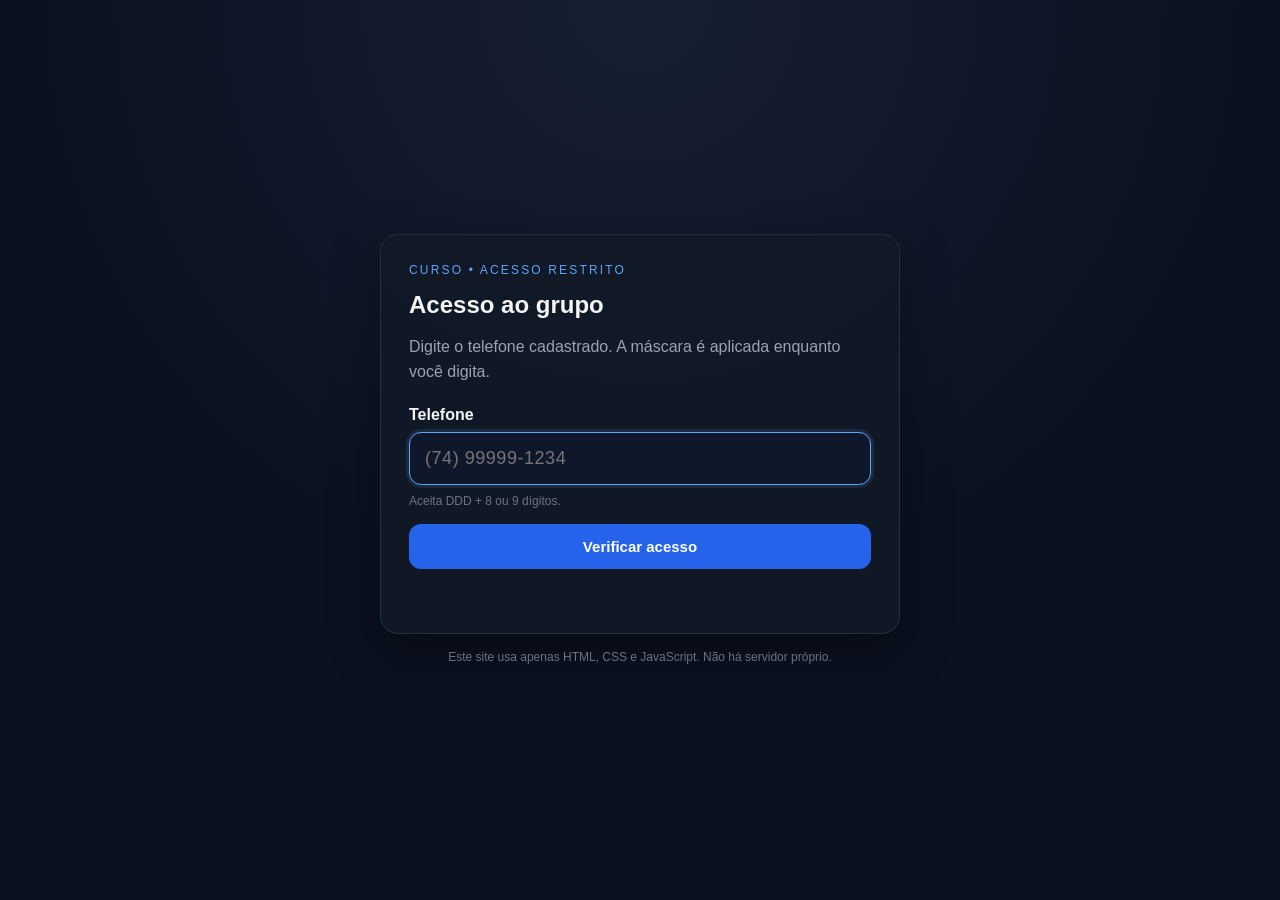
<file: index.html>
<!DOCTYPE html>
<html lang="pt-BR">
<head>
  <meta charset="UTF-8">
  <meta name="viewport" content="width=device-width, initial-scale=1.0">
  <meta name="robots" content="noindex,nofollow,noarchive">
  <meta name="theme-color" content="#111827">
  <title>Acesso ao Curso</title>
  <link rel="stylesheet" href="css/style.css">
</head>
<body>
  <main class="container">
    <section class="card" id="accessCard">
      <div class="brand">CURSO • ACESSO RESTRITO</div>
      <h1>Acesso ao grupo</h1>
      <p class="muted">Digite o telefone cadastrado. A máscara é aplicada enquanto você digita.</p>

      <form id="accessForm" novalidate>
        <label for="phone">Telefone</label>
        <input
          id="phone"
          name="phone"
          type="tel"
          inputmode="numeric"
          autocomplete="tel"
          placeholder="(74) 99999-1234"
          maxlength="15"
          aria-describedby="phoneHelp"
          required
        >
        <div id="phoneHelp" class="help-inline">Aceita DDD + 8 ou 9 dígitos.</div>
        <button id="checkButton" type="submit">Verificar acesso</button>
      </form>

      <div id="status" class="status" role="status" aria-live="polite"></div>
    </section>

    <section class="card hidden" id="successCard" aria-hidden="true">
      <div class="success">✓ ACESSO AUTORIZADO</div>
      <h2>Seu acesso foi confirmado</h2>
      <p class="muted">O link do grupo foi liberado somente após a validação.</p>
      <a id="whatsappButton" class="whatsapp" href="#" target="_blank" rel="noopener noreferrer">
        Entrar no grupo do WhatsApp
      </a>
      <button id="logoutButton" class="secondary" type="button">Voltar</button>
    </section>

    <footer>Este site usa apenas HTML, CSS e JavaScript. Não há servidor próprio.</footer>
  </main>

  <script src="dados/authorized.js" defer></script>
  <script type="module" src="js/app.js"></script>
</body>
</html>
</file>
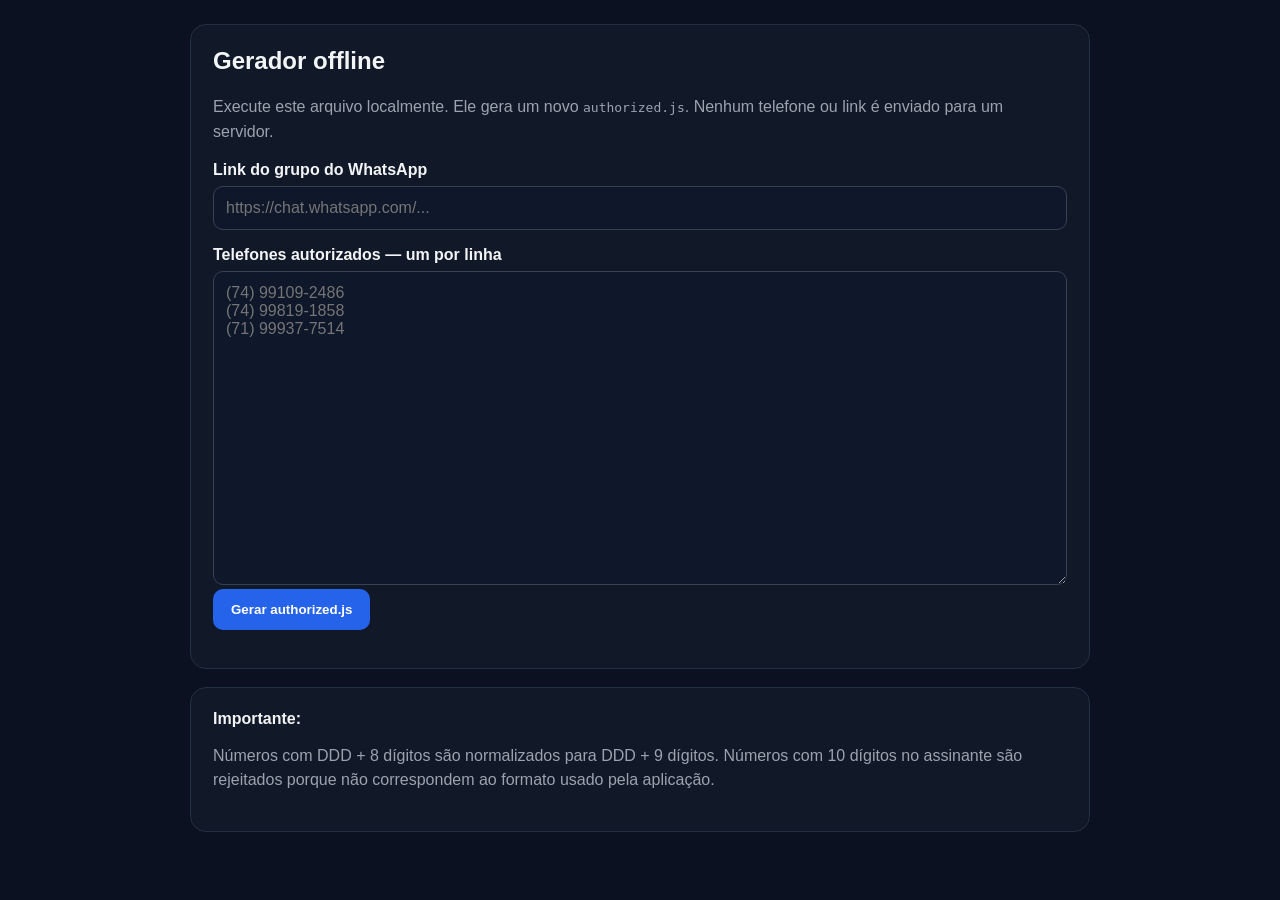
<file: ferramentas/gerador.html>
<!DOCTYPE html>
<html lang="pt-BR">
<head>
<meta charset="UTF-8">
<meta name="viewport" content="width=device-width,initial-scale=1">
<title>Gerador offline — authorized.js</title>
<style>
:root{--bg:#0b1120;--card:#111827;--line:#243041;--text:#f3f4f6;--muted:#9ca3af;--blue:#2563eb;--ok:#86efac;--err:#fca5a5}
*{box-sizing:border-box}body{margin:0;padding:24px;font-family:Arial,sans-serif;background:var(--bg);color:var(--text)}main{width:min(100%,900px);margin:auto}.box{background:var(--card);border:1px solid var(--line);border-radius:16px;padding:22px;margin-bottom:18px}h1{margin-top:0}label{display:block;margin:16px 0 7px;font-weight:700}input,textarea{width:100%;background:#0f172a;color:#fff;border:1px solid #374151;border-radius:10px;padding:12px;font:inherit}textarea{resize:vertical}button{border:0;border-radius:10px;background:var(--blue);color:white;font-weight:700;padding:13px 18px;cursor:pointer}button:disabled{opacity:.6;cursor:wait}.muted{color:var(--muted);line-height:1.55}.ok{color:var(--ok)}.err{color:var(--err)}code{word-break:break-all}
</style>
</head>
<body>
<main>
<section class="box">
<h1>Gerador offline</h1>
<p class="muted">Execute este arquivo localmente. Ele gera um novo <code>authorized.js</code>. Nenhum telefone ou link é enviado para um servidor.</p>
<label for="groupLink">Link do grupo do WhatsApp</label>
<input id="groupLink" type="url" placeholder="https://chat.whatsapp.com/..." autocomplete="off">
<label for="phones">Telefones autorizados — um por linha</label>
<textarea id="phones" rows="16" placeholder="(74) 99109-2486
(74) 99819-1858
(71) 99937-7514"></textarea>
<button id="generate" type="button">Gerar authorized.js</button>
<p id="status" class="muted" aria-live="polite"></p>
</section>
<section class="box">
<strong>Importante:</strong>
<p class="muted">Números com DDD + 8 dígitos são normalizados para DDD + 9 dígitos. Números com 10 dígitos no assinante são rejeitados porque não correspondem ao formato usado pela aplicação.</p>
</section>
</main>
<script>
const LOOKUP_SALT='curso-2026-public-lookup-v2-9d4e71';
const DERIVE_SALT='curso-2026-public-derive-v2-a81f03';
const ITERATIONS=180000;
const enc=new TextEncoder();

function normalizePhone(value){
 let d=String(value??'').replace(/\D/g,'');
 if(d.startsWith('55')&&(d.length===12||d.length===13)) d=d.slice(2);
 if(d.length!==10&&d.length!==11) return null;
 let sub=d.slice(2);
 if(sub.length===8) sub='9'+sub;
 if(sub.length!==9) return null;
 return d.slice(0,2)+sub;
}

async function sha256Hex(text){
 const data=await crypto.subtle.digest('SHA-256',enc.encode(text));
 return Array.from(new Uint8Array(data),b=>b.toString(16).padStart(2,'0')).join('');
}

async function deriveKey(phone){
 const base=await crypto.subtle.importKey('raw',enc.encode(phone),{name:'PBKDF2'},false,['deriveKey']);
 return crypto.subtle.deriveKey({name:'PBKDF2',salt:enc.encode(DERIVE_SALT),iterations:ITERATIONS,hash:'SHA-256'},base,{name:'AES-GCM',length:256},false,['encrypt']);
}

function b64(bytes){
 let out='';
 for(const b of bytes) out+=String.fromCharCode(b);
 return btoa(out);
}

async function encryptLink(phone,link){
 const key=await deriveKey(phone);
 const iv=crypto.getRandomValues(new Uint8Array(12));
 const result=await crypto.subtle.encrypt({name:'AES-GCM',iv},key,enc.encode(link));
 return {iv:b64(iv),ciphertext:b64(new Uint8Array(result))};
}

function downloadFile(text){
 const blob=new Blob([text],{type:'application/javascript;charset=utf-8'});
 const url=URL.createObjectURL(blob);
 const a=document.createElement('a');
 a.href=url;a.download='authorized.js';a.click();
 setTimeout(()=>URL.revokeObjectURL(url),1000);
}

document.getElementById('generate').addEventListener('click',async()=>{
 const status=document.getElementById('status');
 status.className='muted';status.textContent='Gerando...';
 try{
  const link=document.getElementById('groupLink').value.trim();
  const parsed=new URL(link);
  if(parsed.protocol!=='https:'||parsed.hostname!=='chat.whatsapp.com') throw new Error('link');
  const raw=document.getElementById('phones').value.split(/\r?\n/).map(x=>x.trim()).filter(Boolean);
  const seen=new Set();const valid=[];const invalid=[];
  for(const item of raw){const p=normalizePhone(item);if(!p){invalid.push(item);continue}if(!seen.has(p)){seen.add(p);valid.push(p)}}
  if(!valid.length) throw new Error('phones');
  const records=[];
  for(const phone of valid){
   const hash=await sha256Hex(`${LOOKUP_SALT}:${phone}`);
   records.push({hash,...await encryptLink(phone,link)});
  }
  const payload={version:2,lookupSalt:LOOKUP_SALT,deriveSalt:DERIVE_SALT,pbkdf2Iterations:ITERATIONS,sessionHours:8,records};
  downloadFile('/* GERADO OFFLINE */\nwindow.AUTHORIZED = '+JSON.stringify(payload,null,2)+';\n');
  status.className='ok';status.textContent=`Gerado com ${valid.length} telefone(s) válido(s). ${invalid.length} entrada(s) rejeitada(s).`;
 }catch(e){
  console.error(e);
  status.className='err';
  status.textContent=e.message==='link'?'Informe um link HTTPS válido do WhatsApp.':e.message==='phones'?'Nenhum telefone válido foi encontrado.':'Não foi possível gerar o arquivo neste navegador.';
 }
});
</script>
</body>
</html>
</file>
<file: css/style.css>
:root {
  --bg: #0b1120;
  --card: #111827;
  --line: #243041;
  --text: #f3f4f6;
  --muted: #9ca3af;
  --accent: #22c55e;
  --primary: #2563eb;
  --danger: #f87171;
  --ok: #86efac;
}

* { box-sizing: border-box; }

body {
  margin: 0;
  min-height: 100vh;
  font-family: Arial, Helvetica, sans-serif;
  background: radial-gradient(circle at top, #172033, var(--bg) 55%);
  color: var(--text);
  display: grid;
  place-items: center;
  padding: 24px;
}

.container { width: min(100%, 520px); }

.card {
  background: rgba(17, 24, 39, .97);
  border: 1px solid var(--line);
  border-radius: 18px;
  padding: 28px;
  box-shadow: 0 18px 50px rgba(0,0,0,.35);
}

.brand {
  font-size: 12px;
  letter-spacing: .18em;
  color: #60a5fa;
  margin-bottom: 14px;
}

h1, h2 { margin: 0 0 12px; }
.muted { color: var(--muted); line-height: 1.55; }

label {
  display: block;
  margin: 22px 0 8px;
  font-weight: 700;
}

input {
  width: 100%;
  padding: 15px;
  border-radius: 12px;
  border: 1px solid #374151;
  background: #0f172a;
  color: #fff;
  font-size: 18px;
  letter-spacing: .03em;
  outline: none;
}

input:focus {
  border-color: #60a5fa;
  box-shadow: 0 0 0 3px rgba(96,165,250,.12);
}

button, .whatsapp {
  display: inline-flex;
  justify-content: center;
  align-items: center;
  width: 100%;
  margin-top: 14px;
  padding: 14px 16px;
  border: 0;
  border-radius: 12px;
  font-weight: 700;
  font-size: 15px;
  text-decoration: none;
  cursor: pointer;
}

button { background: var(--primary); color: #fff; }
button:disabled { opacity: .55; cursor: wait; }
.whatsapp { background: var(--accent); color: #052e16; }
.secondary { background: #1f2937; color: #d1d5db; }

.status { min-height: 22px; margin-top: 14px; font-size: 14px; }
.status.error { color: var(--danger); }
.status.ok { color: var(--ok); }

.help-inline, footer {
  color: #6b7280;
  font-size: 12px;
  line-height: 1.5;
}

.help-inline { margin-top: 7px; }
footer { text-align: center; margin-top: 14px; }
.success { color: var(--ok); font-weight: 700; font-size: 13px; letter-spacing: .08em; margin-bottom: 12px; }
.hidden { display: none; }

@media (max-width: 520px) {
  body { padding: 14px; }
  .card { padding: 22px; }
}
</file>
